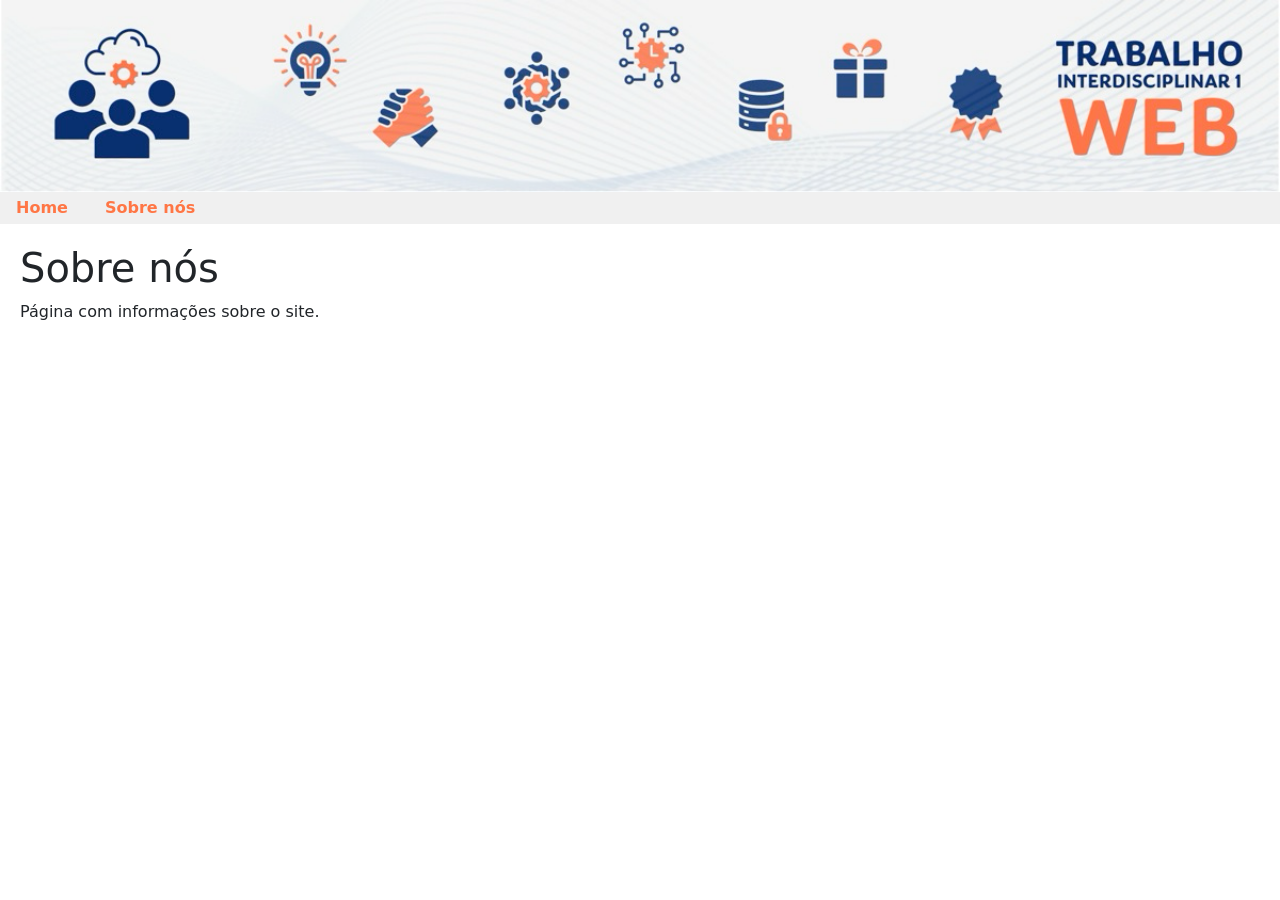
<file: codigo/docs/about.html>
<!DOCTYPE html>
<html lang="en">
<head>
    <meta charset="UTF-8">
    <meta name="viewport" content="width=device-width, initial-scale=1.0">
    <title>Document</title>
    <link rel="stylesheet" href="./assets/css/styles.css">
    <script src="./assets/js/login.js"></script>
</head>
<body>
    <header>
        <div class="banner"><img src="./assets/images/banner_ti.png" alt=""></div>
        <div class="barra-info">
            <nav class="menu">
                <ul>
                    <li><a href="index.html">Home</a></li>
                    <li><a href="about.html">Sobre nós</a></li>
                </ul>
            </nav>
            <div class="dados-usuario">
                <span id="userInfo"></span>
            </div>
        </div>
    </header>
    <main>
        <h1>Sobre nós</h1>
        <p>Página com informações sobre o site.</p>
    </main>
</body>
</html>
</file>
<file: codigo/docs/assets/css/styles.css>
@import url("https://cdn.jsdelivr.net/npm/bootstrap@5.3.3/dist/css/bootstrap.min.css"); 
@import url("https://cdn.jsdelivr.net/npm/bootstrap-icons@1.11.3/font/bootstrap-icons.min.css");

h3 {
    color: #093070;
    border-bottom: 1px solid #c1c1c1;
}
h4 {
    color: #ff7645;
}

.banner img {
    width: 100%;
}

.barra-info {
    height: 2em;
    background-color: #f0f0f0;
    display: flex;
    justify-content: space-between;
}

.menu ul {
    list-style-type: none;
    margin: 0;
    padding: 0;
}

.menu li {
    display: inline;
    margin: 0px;
    padding: 0.5em 1em; 
    height: 2em;
    line-height: 2em;
}

.menu li a {
    text-decoration: none;
    color: #ff7645;
    font-weight: bold;
}

.menu li:hover {
    background-color: darkblue;
    color: white;
}

.dados-usuario {
    height: 2em;
    line-height: 2em;
    margin-right: 20px;
}

main {
    padding: 20px;
}
</file>
